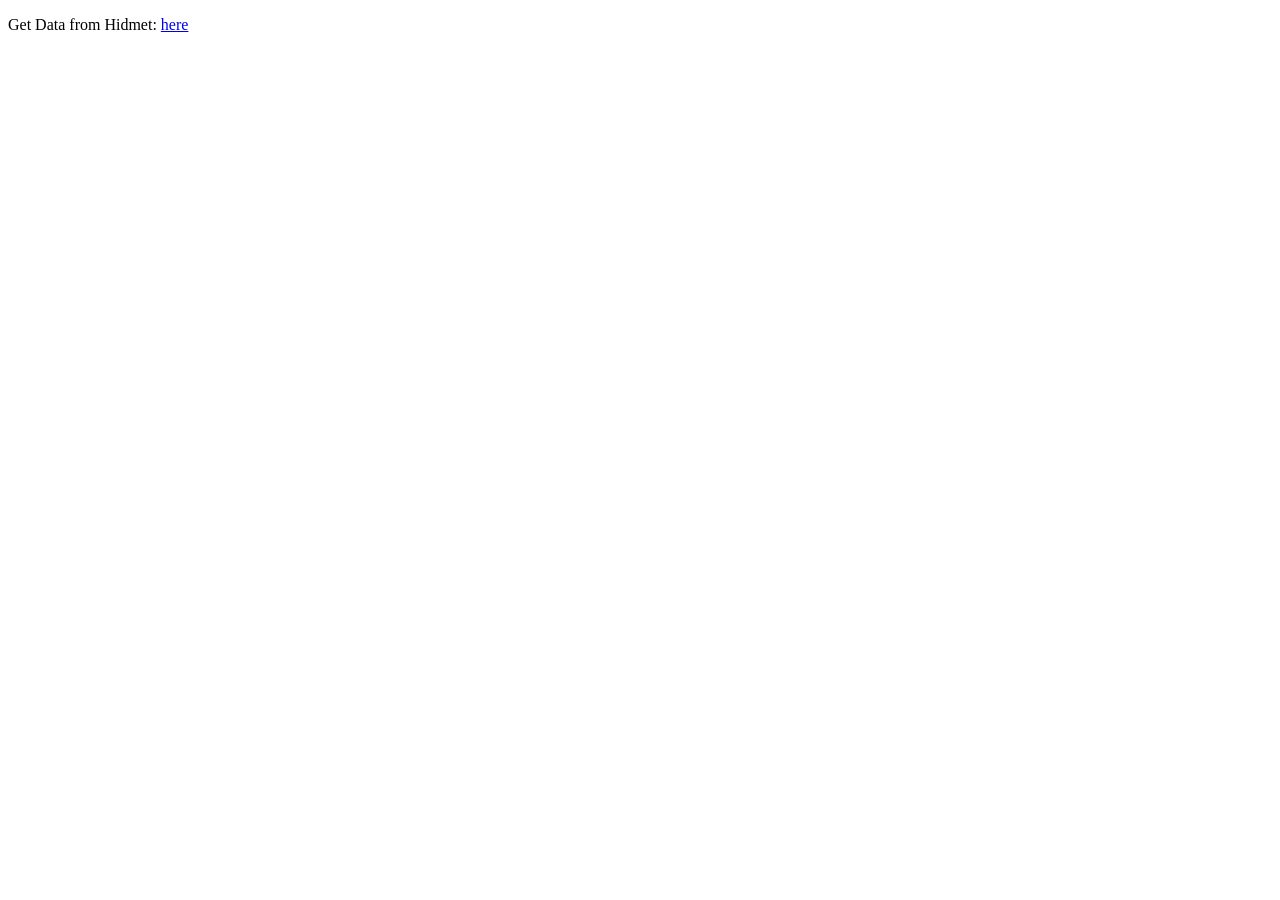
<file: src/main/resources/static/index.html>
<!DOCTYPE HTML>
<html>
<head>
    <title>Getting Started: Serving Web Content</title>
    <meta http-equiv="Content-Type" content="text/html; charset=UTF-8" />
</head>
<body>
    <p>Get Data from Hidmet: <a href="/populatedata">here</a></p>
</body>
</html>
</file>
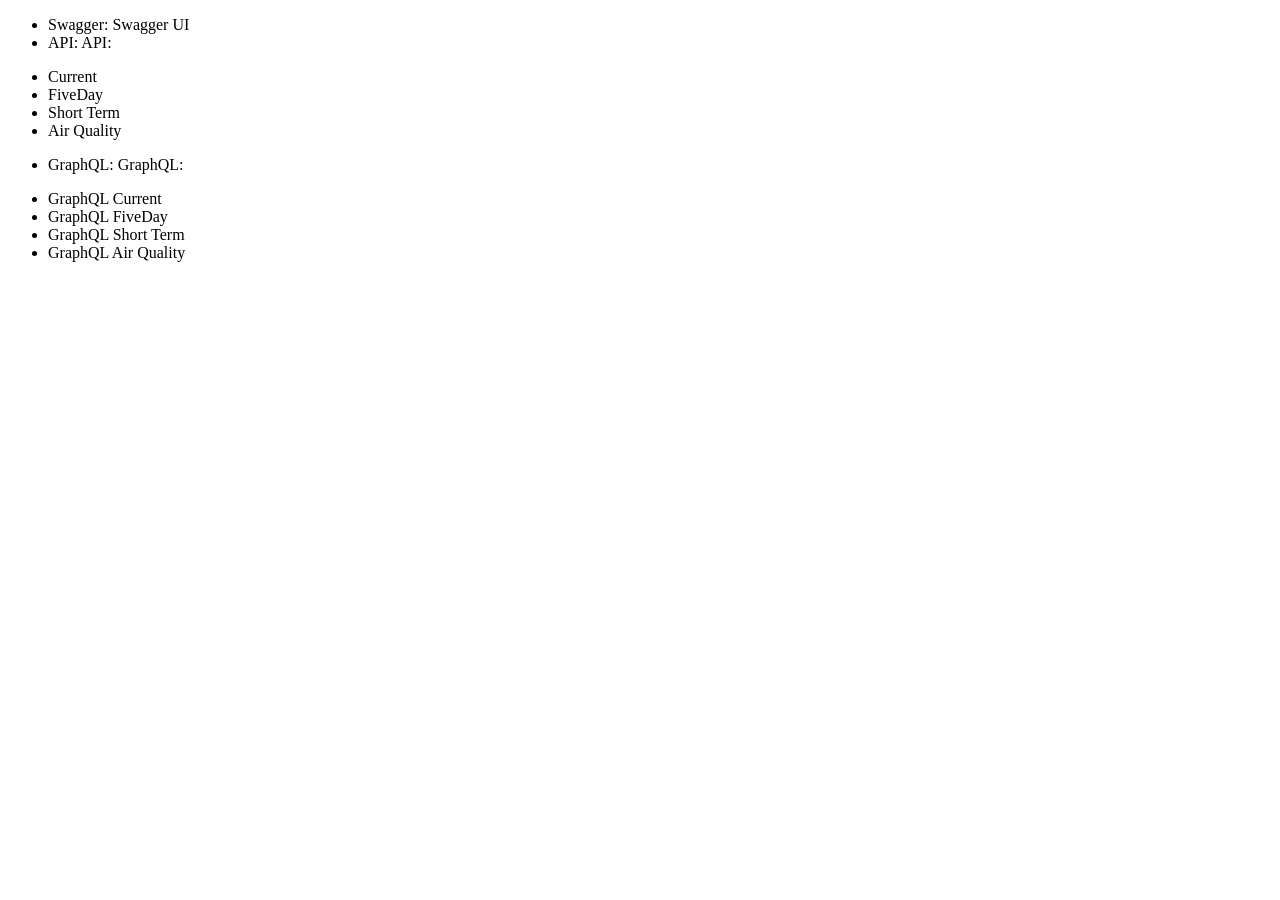
<file: src/main/resources/templates/basic.html>
<!DOCTYPE HTML>
<html xmlns:th="http://www.thymeleaf.org">
<head>
    <title>Getting Started: Serving Web Content</title>
    <meta http-equiv="Content-Type" content="text/html; charset=UTF-8" />
</head>
<body>

    <p></p>
<div>
    <ul>
        <li>Swagger: <a th:href="@{'/swagger-ui/index.html'}">Swagger UI</a></li>
        <li>API: <a th:href="@{'/v2/api-docs'}">API:</a></li>
    </ul>
    <ul>
        <li><a th:href="@{'/readable/current'}">Current</a></li>
        <li><a th:href="@{'/readable/fiveday'}">FiveDay</a></li>
        <li><a th:href="@{'/readable/shorterm'}">Short Term</a> </li>
        <li><a th:href="@{'/readable/airquality'}">Air Quality</a> </li>
    </ul>
</div>
<div>
    <ul>
        <li>GraphQL: <a th:href="@{'/graphiql'}">GraphQL:</a></li>
    </ul>
    <ul>
        <li><a th:href="@{'/gql/current'}">GraphQL Current</a></li>
        <li><a th:href="@{'/gql/fiveday'}">GraphQL FiveDay</a></li>
        <li><a th:href="@{'/gql/shortterm'}">GraphQL Short Term</a> </li>
        <li><a th:href="@{'/gql/airquality'}">GraphQL Air Quality</a> </li>
    </ul>
</div>
</body>
</html>
</file>
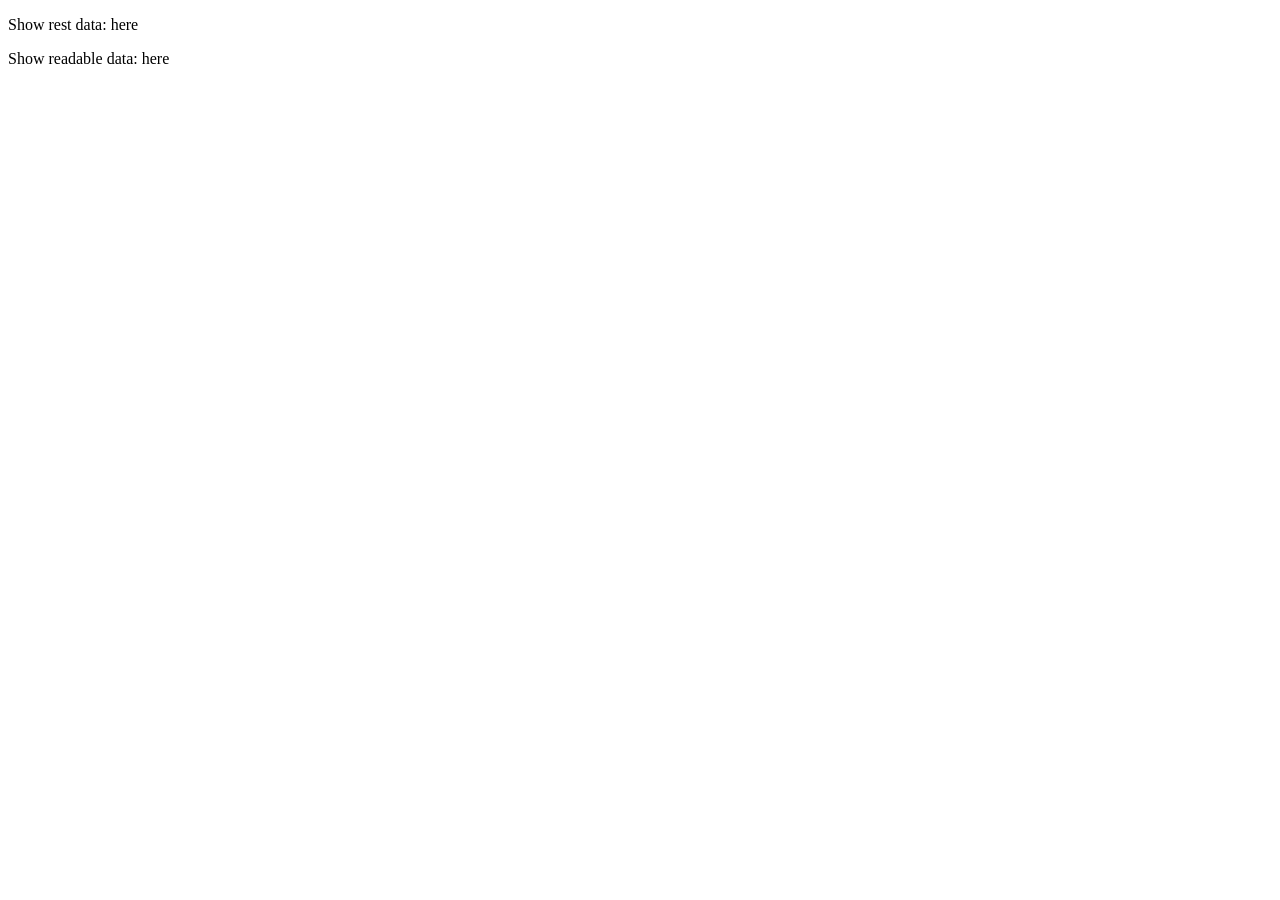
<file: src/main/resources/templates/hidmet.html>
<!DOCTYPE HTML>
<html xmlns:th="http://www.thymeleaf.org">
<head>
    <title>Getting Started: Serving Web Content</title>
    <meta http-equiv="Content-Type" content="text/html; charset=UTF-8" />
</head>
<body>
    <!--<p th:text="'Hello, ' + ${name}'!'" />  -->
    <p th:text="${name}" />
    <p th:text="${forecast}" />
    <p>Show rest data: <a th:href="@{'/rest/' + ${forecast}}">here</a></p>
    <p>Show readable data: <a th:href="@{'/readable/' + ${forecast}}">here</a></p>
</body>
</html>
</file>
